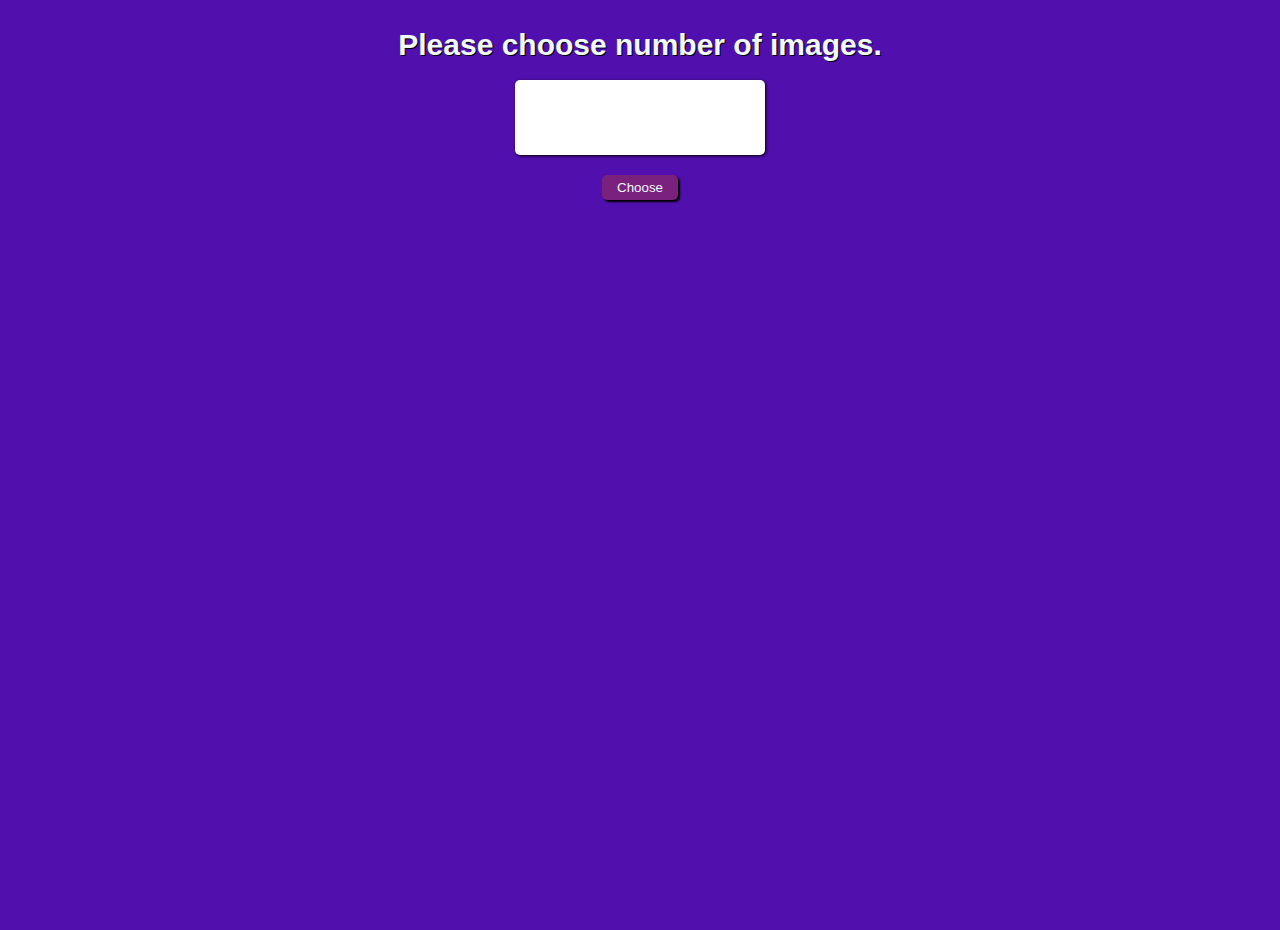
<file: practiceC5.3/index.html>
<!DOCTYPE html>
<html lang="en">
<head>
    <meta charset="UTF-8">
    <meta name="viewport" content="width=device-width, initial-scale=1.0, shrink-to-fit=no, user-scalable=0">
    <link rel="stylesheet" type="text/css" href="css/style.css"> <!-- Style CSS -->
    <title>XMLHttpRequest</title>
</head>
<body>
    <main>
        <div class="container">
            <div class="images-number">
                <label for="number" class="images-number__title title">Please choose number of images.</label>
                <input id="number" type="number" class="images-number__input input" min="1" max="10" tabindex="1" required>
                <button class="images-number__btn btn" tabindex="2">Choose</button>
                <div class="images-number__result"></div>
            </div>
        </div>

    </main>
    <script src="js/script.js"></script>
</body>
</html>
</file>
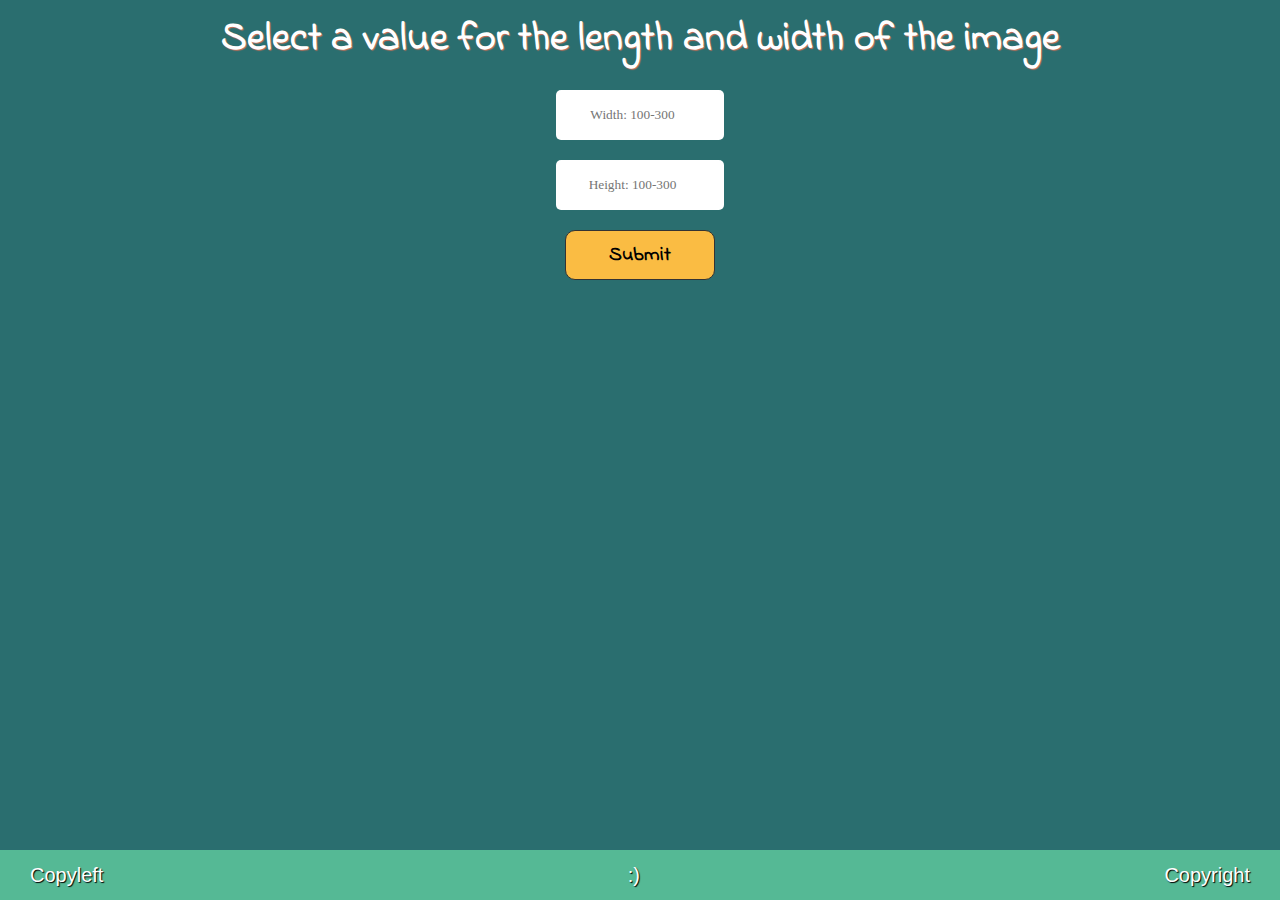
<file: practiceC5.6/index.html>
<!DOCTYPE html>
<html lang="en">
<head>
    <meta charset="UTF-8">
    <title>practiceC5.6</title>
    <link rel="stylesheet" href="css/style.css">
</head>
<body>
    <div class="wrapper">
        <header></header>
        <main>
            <div class="container">
                <div class="image-size">
                    <h1 class="image-size__title">Select a value for the length and width of the image</h1>
                    <input type="number" class="image-size__input1 input" min="100" max="300" maxlength="3" placeholder="Width: 100-300" required>
                    <input type="number" class="image-size__input2 input" min="100" max="300" maxlength="3" placeholder="Height: 100-300" required>
                    <button class="image-size__button">Submit</button>
                </div>
                <div class="result"></div>
            </div>
        </main>
        <footer>
            <p class="text">Copyleft</p>
            <p class="text">:)</p>
            <p class="text">Copyright</p>
        </footer>
    </div>
    <script src="js/script.js"></script>
</body>
</html>
</file>
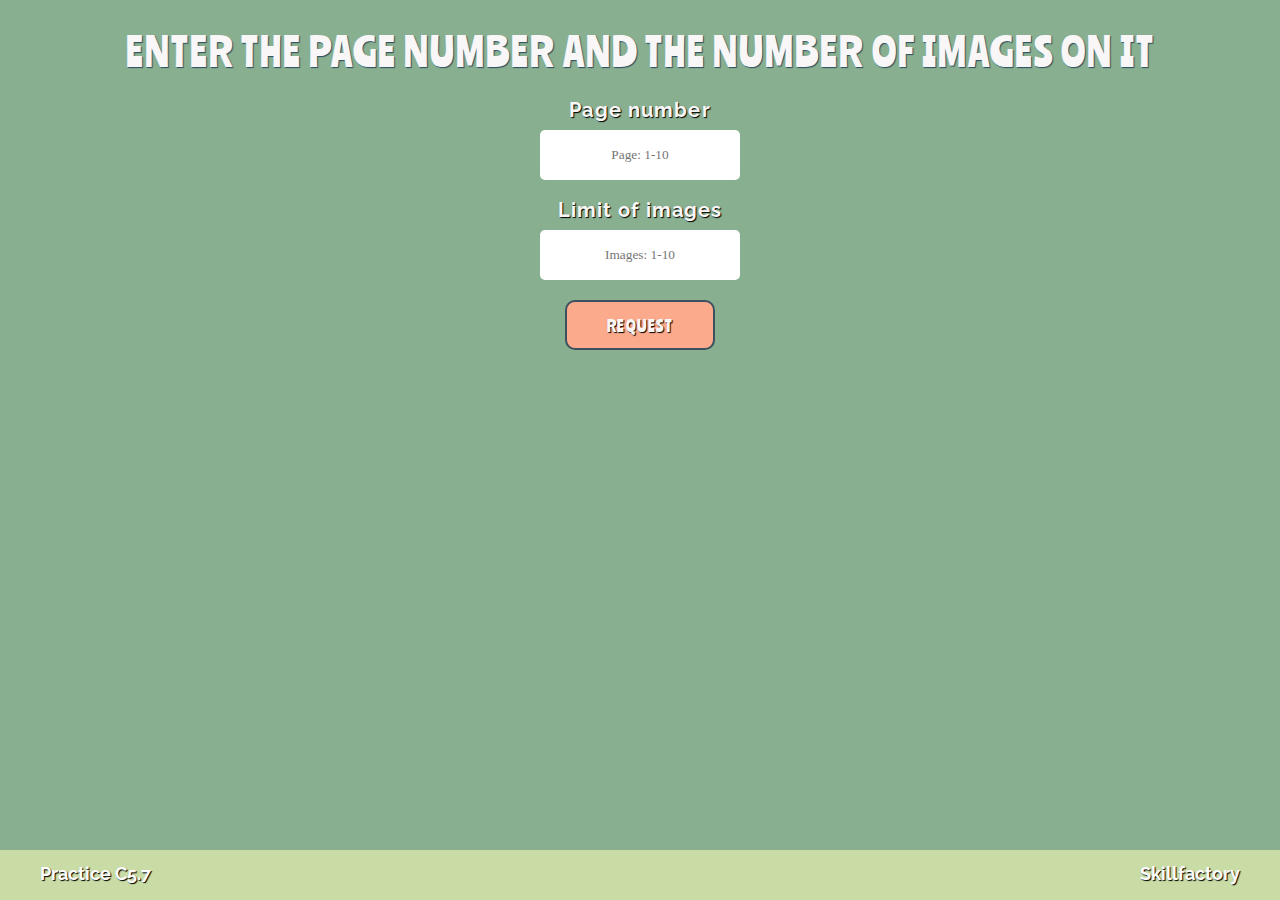
<file: practiceC5.7/index.html>
<!DOCTYPE html>
<html lang="en">
<head>
    <meta charset="UTF-8">
    <title>PracticeC5.7</title>
    <link rel="stylesheet" href="css/style.css">
</head>
<body>
    <div class="wrapper">
        <header></header>
        <main>
            <div class="container">
                <div class="image-content">
                    <h1 class="image-content__title">
                        Enter the page number and the number of images on it</h1>
                    <label for="image-content__input1" class="image-content__label">Page number</label>
                    <input type="text" id="image-content__input1" class="image-content__input1 input" placeholder="Page: 1-10" min="1" max="10" required tabindex="1">
                    <label for="image-content__input2" class="image-content__label">Limit of images</label>
                    <input type="text" id="image-content__input2" class="image-content__input2 input" placeholder="Images: 1-10" min="1" max="10" required tabindex="2">
                    <button class="image-content__button" tabindex="3">Request</button>
                    <div class="result"></div>
                </div>
            </div>

        </main>
        <footer>
            <div class="container">
                <div class="footer-content">
                    <p class="footer-content__text">Practice C5.7</p>
                    <p class="footer-content__text">Skillfactory</p>
                </div>
            </div>
        </footer>
    </div>
    <script src="js/script.js"></script>
</body>
</html>
</file>
<file: practiceC5.3/css/style.css>
*{
    padding: 0;
    margin: 0;
    border: 0;
}
*,*:before,*:after{
    -moz-box-sizing: border-box;
    -webkit-box-sizing: border-box;
    box-sizing: border-box;
}
:focus,:active{outline: none;}
a:focus,a:active{outline: none;}

nav,footer,header,aside{display: block;}

html,body{
    height: 100%;
    width: 100%;
    font-size: 100%;
    line-height: 1;
    font-size: 14px;
    -ms-text-size-adjust: 100%;
    -moz-text-size-adjust: 100%;
    -webkit-text-size-adjust: 100%;
}
input,button,textarea{font-family:inherit;}

input::-ms-clear{display: none;}
button{cursor: pointer;}
button::-moz-focus-inner {padding:0;border:0;}
a, a:visited{text-decoration: none;}
a:hover{text-decoration: none;}
ul li{list-style: none;}
img{vertical-align: top;}

h1,h2,h3,h4,h5,h6{font-size:inherit;font-weight: 400;}

body {
    background-color: #510FAD;
    font-family: Arial;
}

.container {
    margin: 30px auto;
    max-width: 1200px;
    padding: 0 15px;

}

.images-number {
    display: flex;
    flex-direction: column;
    align-items: center;
}

.title {
    margin-bottom: 20px;
    font-size: 30px;
    color: #f0f9fd;
    font-weight: bold;
    text-shadow: 1px 1px #000;
    text-align: center;
}

.input {
    width: 250px;
    height: 75px;
    margin-bottom: 20px;
    box-shadow: 1px 1px 3px #000;
    border-radius: 5px;
    font-size: 50px;
    text-align: center;
    transition-duration: 100ms;
}

.input:focus {
    border: #ff0000 solid 2px;
    border-radius: 5px;
}

.btn {
    margin-bottom: 20px;
    background-color: #7A207D;
    color: #f0f9fd;
    padding: 5px 15px;
    box-shadow: 2px 2px 2px #000;
    border-radius: 5px;
    transition-duration: 300ms;
}

.btn:hover {
    transform: scale(1.2, 1.2);
}

.btn:focus {
    transform: scale(1.2, 1.2);
    border: #ff0000 solid 2px;
    border-radius: 5px;
}


.images-number__result {
    font-family: inherit;
    font-size: 30px;
    color: #f0f9fd;
    display: flex;
    flex-wrap: wrap;
    justify-content: center;
    margin: -20px -20px;
}

.card {
    display: flex;
    flex-direction: column;
    align-items: center;
    padding: 20px 20px;
    flex: 0 0 33.333%;
}

.card__item {
    position: relative;
    margin-bottom: 10px;
}

.card__image {
    max-width: 100%;
    border-radius: 5px;
}

.icon {
    margin: 0 5px 5px 0;
    width: 20px;
    height: 20px;
    position: absolute;
    bottom: 0;
    right: 0;
    background-color: #fff;
}


.card__author {
    font-family: Arial;
    text-align: center;
    font-size: 30px;
    color: #f0f9fd;
    text-shadow: 1px 2px 1px #000000;
}
</file>
<file: practiceC5.6/css/style.css>
@import url('https://fonts.googleapis.com/css2?family=Indie+Flower&display=swap');

*{
    padding: 0;
    margin: 0;
    border: 0;
}
*,*:before,*:after{
    -moz-box-sizing: border-box;
    -webkit-box-sizing: border-box;
    box-sizing: border-box;
}
:focus,:active{outline: none;}
a:focus,a:active{outline: none;}

nav,footer,header,aside{display: block;}

html,body{
    height: 100%;
    width: 100%;
    /*font-size: 100%;*/
    line-height: 1;
    font-size: 14px;
    -ms-text-size-adjust: 100%;
    -moz-text-size-adjust: 100%;
    -webkit-text-size-adjust: 100%;
}
input,button,textarea{font-family:inherit;}

input::-ms-clear{display: none;}
button{cursor: pointer;}
button::-moz-focus-inner {padding:0;border:0;}
a, a:visited{text-decoration: none;}
a:hover{text-decoration: none;}
ul li{list-style: none;}
img{vertical-align: top;}

h1,h2,h3,h4,h5,h6{font-size:inherit;font-weight: 400;}

/*============================================================*/

body {
    background-color: #2a6e6f;
}

.wrapper {
    min-height: 100%;
    overflow: hidden;
    display: flex;
    flex-direction: column;
}

/*==========================header============================*/
header {}

/*===========================main=============================*/
main {
    flex: 1 1 auto;
    margin: 0 auto;
}

.container {
    max-width: 1200px;
    display: flex;
    flex-direction: column;
    align-items: center;

}

.image-size {
    display: flex;
    flex-direction: column;
    align-items: center;
}

.image-size__title {
    font-family: 'Indie Flower', cursive;
    font-size: 40px;
    font-weight: bold;
    color: #fff;
    text-shadow: 1px 1px 1px #d17058;
    margin: 20px 0 30px 0;
}

.input {
    width: 20%;
    height: 50px;
    margin-bottom: 20px;
    border-radius: 5px;
    text-align: center;
}

.image-size__button {
    height: 50px;
    width: 150px;
    background-color: #fabc43;
    border: 1px solid #333333;
    border-radius: 10px;
    transition-duration: 300ms;
    font-family: 'Indie Flower', cursive;
    font-weight: bold;
    font-size: 20px;
    margin-bottom: 20px;
}

.image-size__button:hover {
    background-color: #f89437;
    transform: scale(1.1, 1.1);
}

.result {
    margin-bottom: 30px;
    position: relative;
}

.result img {
    border-radius: 5px;
    border: 3px solid #fff;
}

/*===========================footer=============================*/
footer {
    background-color: #55b995;
    max-width: 100%;
    height: 50px;
    display: flex;
    justify-content: space-between;
    padding: 15px 30px;
}

.text {
    font-size: 20px;
    color: #fff;
    text-shadow: 1px 1px 1px #000;
    font-family: Arial, sans-serif;
}
</file>
<file: practiceC5.7/css/style.css>
@import url('https://fonts.googleapis.com/css2?family=Raleway&family=Ranchers&display=swap');

*{
    padding: 0;
    margin: 0;
    border: 0;
}
*,*:before,*:after{
    -moz-box-sizing: border-box;
    -webkit-box-sizing: border-box;
    box-sizing: border-box;
}
:focus,:active{outline: none;}
a:focus,a:active{outline: none;}

nav,footer,header,aside{display: block;}

html,body{
    height: 100%;
    width: 100%;
    font-size: 100%;
    line-height: 1;
    /*font-size: 14px;*/
    -ms-text-size-adjust: 100%;
    -moz-text-size-adjust: 100%;
    -webkit-text-size-adjust: 100%;
}
input,button,textarea{font-family:inherit;}

input::-ms-clear{display: none;}
button{cursor: pointer;}
button::-moz-focus-inner {padding:0;border:0;}
a, a:visited{text-decoration: none;}
a:hover{text-decoration: none;}
ul li{list-style: none;}
img{vertical-align: top;}

h1,h2,h3,h4,h5,h6{font-size:inherit;font-weight: 400;}

/*========================body============================*/

body {
    background-color: #87AF90;

}

.wrapper {
    overflow: hidden;
    min-height: 100%;
    display: flex;
    flex-direction: column;
}

header {}

main {
    flex: 1 1 auto;
}

.container {
    max-width: 1200px;
    margin: 0 auto;
}

.image-content {
    display: flex;
    flex-direction: column;
    align-items: center;
}

.image-content__title {
    padding: 0 10px;
    font-family: 'Ranchers', cursive;
    color: #f8f6f6;
    font-size: 40px;
    margin-bottom: 30px;
    margin-top: 30px;
    text-transform: uppercase;
    letter-spacing: 2px;
    text-shadow: 1px 1px 1px #2C4C60;
}

.image-content__label {
    color: #f8f6f6;
    font-size: 20px;
    margin-bottom: 10px;
    text-shadow: 1px 1px 1px #000;
    font-family: 'Raleway', sans-serif;
    font-weight: bold;
    letter-spacing: 0.07rem;
}

.image-content__input1 {}

.image-content__input2 {}

.input {
    width: 200px;
    height: 50px;
    text-align: center;
    border-radius: 5px;
    margin-bottom: 20px;
    padding: 0 10px;
}

/*.input:focus {*/
/*    border: 3px solid #8f3131;*/
/*    border-radius: 5px;*/
/*}*/

.image-content__button {
    margin-bottom: 30px;
    padding: 0 10px;
    min-height: 50px;
    min-width: 150px;
    background-color: #FCAA8C;
    border-radius: 10px;
    border: 2px solid #3c5060;
    text-transform: uppercase;
    font-family: 'Ranchers', cursive;
    color: #f8f6f6;
    text-shadow: 1px 1px 1px #000;
    font-size: 16px;
    letter-spacing: 0.08rem;
    transition: all 0.5s cubic-bezier(0.75, -1, 0.21, -1) 0s;
}

/*.image-content__button:focus {*/
/*    border: 3px solid #8f3131;*/
/*    border-radius: 10px;*/
/*}*/

.image-content__button:hover {
    transform: scale(1.2, 1.2);
    background-color: #FCDDB2;
}

.result {
    font-family: 'Raleway', sans-serif;
    font-size: 20px;
    color: #f8f6f6;
    text-shadow: 1px 1px 1px #000;
    font-weight: bold;
    letter-spacing: 0.07rem;
    display: flex;
    flex-wrap: wrap;
    margin: -10px -10px 20px -10px;
    justify-content: center;
}

.result__item {
    flex: 0 1 33.333%;
    padding: 10px;
}

.result__image {
    border-radius: 5px;
    border: 2px solid #f8f6f6;
    max-width: 100%;
}

footer {
    min-height: 50px;
    background-color: #C9DCA6;
    font-family: 'Raleway', sans-serif;
    font-size: 18px;
}

.footer-content {
    display: flex;
    justify-content: space-between;
    align-items: center;
    padding-top: 15px;
}

.footer-content__text {
    font-weight: bold;
    color: #fdfdfd;
    text-shadow: 1px 1px 1px #000;
}
</file>
